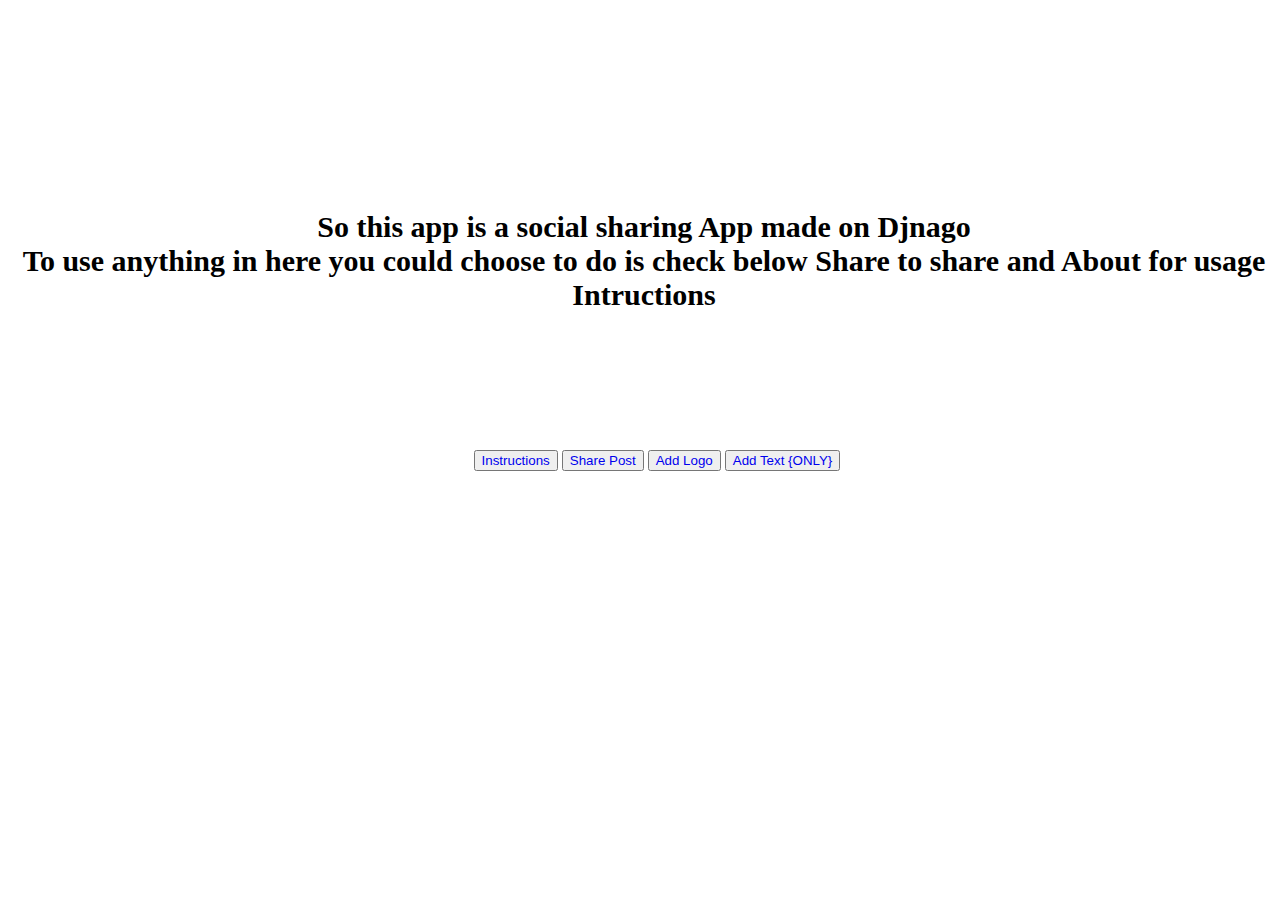
<file: sharesite/templates/index.html>
<!DOCTYPE html>
<html>
<head>
	<title>Index Page </title>
	<style type="text/css">
		p{
			text-align: center;
			position: absolute;
			top: 20%;
			font-size: 30px;

		}
		.in{
			position: absolute;
			top: 50%;
			left: 37%;
		}
	</style>
</head>
<body>
	<div>
		<p> <b>So this app is a social sharing App made on Djnago <br> To use anything in here you could choose to do is check below Share to share and About for usage Intructions</b></p>

		<div class="in">
			<button ><a  style="text-decoration: none;" href="/instructions" target="_blank">Instructions</a></button>
			<button ><a  style="text-decoration: none;" href="/sharePage" target="_blank">Share Post</a> </button>
			<button ><a  style="text-decoration: none;" href="/watermark" target="_blank">Add Logo</a> </button>
			<button ><a  style="text-decoration: none;" href="/text" target="_blank">Add Text {ONLY}</a> </button>
		
		</div>


	</div>

</body>
</html>
</file>
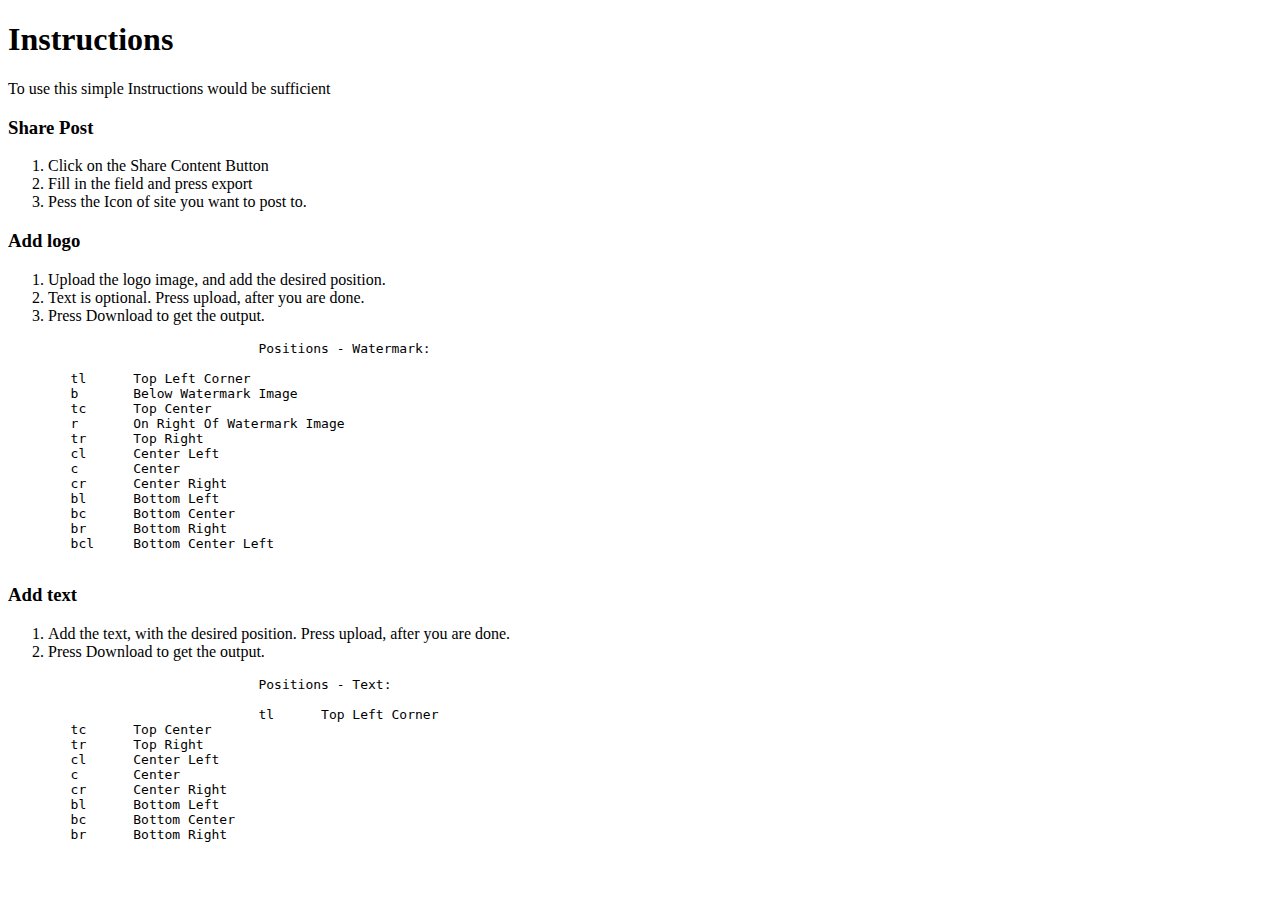
<file: sharesite/templates/about.html>
<!DOCTYPE html>
<html>
	<head>
		<title>Instructions to Use</title>
	</head>
	<body>
		<div>
			<div>
				<h1>Instructions</h1>
				<p> To use this simple Instructions would be sufficient </p>
				<h3> Share Post </h3>
				<ol>
					<li> Click on the Share Content Button</li>
					<li> Fill in the field and press export</li>
					<li> Pess the Icon of site you want to post to.</li>
				</ol>
				<h3> Add logo </h3>
				<ol>
					<li> Upload the logo image, and add the desired position.</li>
					<li> Text is optional. Press upload, after you are done.</li>
					<li> Press Download to get the output.</li>
				</ol>

				<pre>
				Positions - Watermark:

        tl      Top Left Corner
        b       Below Watermark Image
        tc      Top Center
        r       On Right Of Watermark Image
        tr      Top Right
        cl      Center Left
        c       Center 
        cr      Center Right
        bl      Bottom Left
        bc      Bottom Center
        br      Bottom Right 
        bcl     Bottom Center Left
				</pre>

				<h3> Add text </h3>
				<ol>
					<li> Add the text, with the desired position. Press upload, after you are done.</li>
					<li> Press Download to get the output.</li>
				</ol>
				<pre>
				Positions - Text:

				tl      Top Left Corner
        tc      Top Center
        tr      Top Right
        cl      Center Left
        c       Center
        cr      Center Right
        bl      Bottom Left
        bc      Bottom Center
        br      Bottom Right
				</pre>
			</div>
		</div>
	</body>
</html>
</file>
